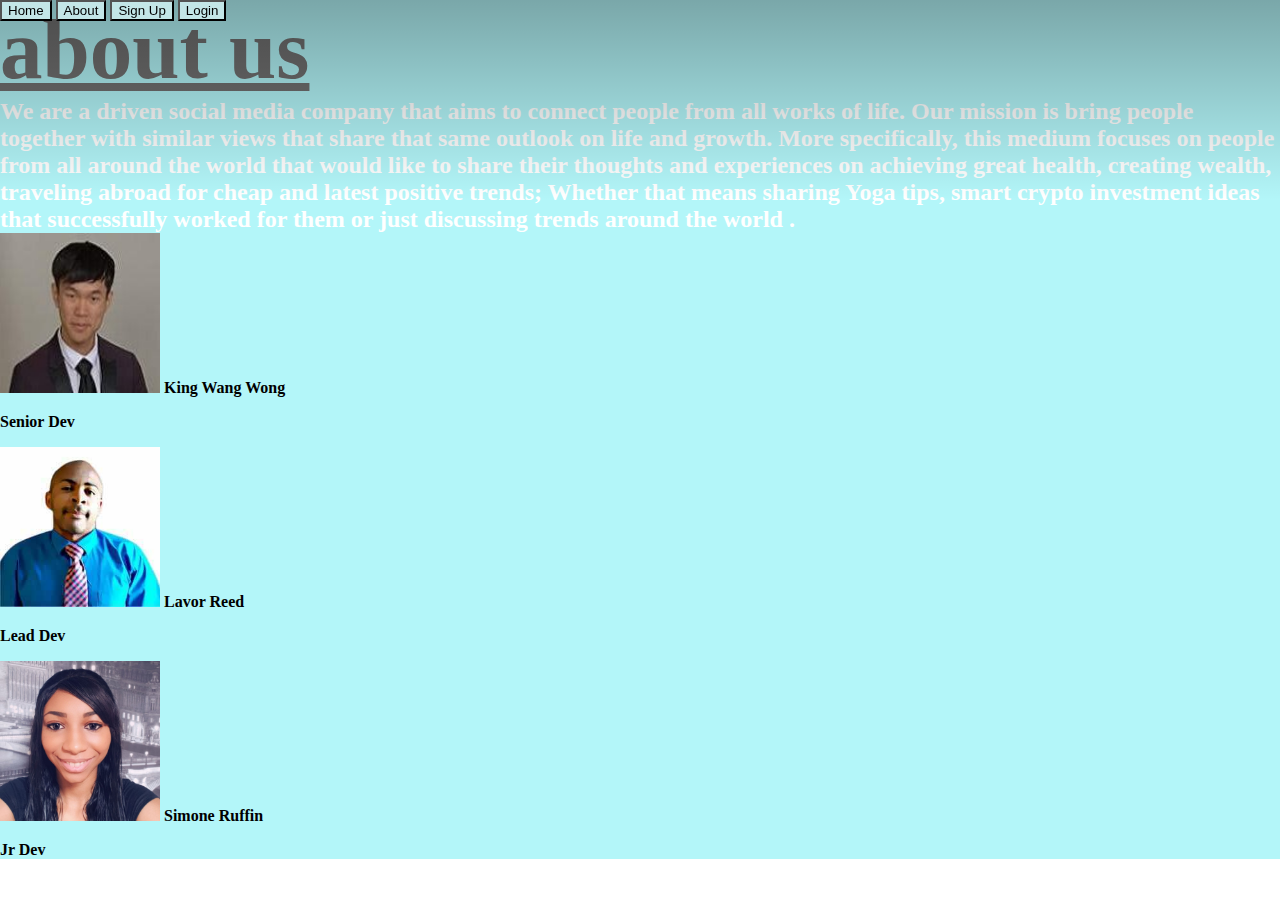
<file: aboutus.html>
<!DOCTYPE html>
<html lang="en">
<head>
    <meta charset="UTF-8">
    <meta http-equiv="X-UA-Compatible" content="IE=edge">
    <meta name="viewport" content="width=device-width, initial-scale=1.0">
    <link rel="stylesheet" href="assets/css/main.css">
    <link href="https://cdn.jsdelivr.net/npm/bootstrap@5.1.3/dist/css/bootstrap.min.css" rel="stylesheet" integrity="sha384-1BmE4kWBq78iYhFldvKuhfTAU6auU8tT94WrHftjDbrCEXSU1oBoqyl2QvZ6jIW3" crossorigin="anonymous">
    <script src="https://cdn.jsdelivr.net/npm/bootstrap@5.1.3/dist/js/bootstrap.bundle.min.js" integrity="sha384-ka7Sk0Gln4gmtz2MlQnikT1wXgYsOg+OMhuP+IlRH9sENBO0LRn5q+8nbTov4+1p" crossorigin="anonymous"></script>
    <title>About Us</title>
</head>
<body>
    <div class="container-fluid !direction !spacing" >
        <div class="row">
            <div style="position: fixed; float: right; z-index: 1;" class="col-4 offset-7">
                <button type="button" style="background-color: #C3E6E7;" class="btn btn-primary rounded-pill pl-5 m-2">Home</button>
                <button type="button" style="background-color: #C3E6E7;" class="btn btn-primary rounded-pill m-2">About</button>
                <button type="button" style="background-color: #C3E6E7;" class="btn btn-primary rounded-pill m-2">Sign Up</button>
                <button type="button" style="background-color: #C3E6E7;" class="btn btn-primary rounded-pill m-2">Login</button>
            </div>
        </div>
        <div class="row">
            <div class="banner"></div>
        </div>
        <div class="row">
            <!-- Block 1 -->
            <div class="col-6 mainbox1-container">
                <div class="row">
                    <div class="col-12">
                        <div class="text-center text-uppercase about-header">
                            about us
                        </div>
                    </div>
                </div>
                <div class="row">
                    <div class="col-12">
                        <div class="text-left about-text">
                            We are a driven social media company that aims to connect people from all works of life. Our mission is bring people together with similar views that share that same outlook on life and growth. More specifically, this medium focuses on people from all around the world that would like to share their thoughts and experiences on achieving great health, creating wealth, traveling  abroad for cheap and latest positive trends; Whether that means sharing Yoga tips, smart crypto investment ideas that successfully worked for them or just discussing trends around the world .
                        </div>
                    </div>
                </div>
                <div class="row">
                    <div class="col-4 p-5">
                        <img class="block1-img" src="assets/img/P22_websize.jpg" alt="">
                        <span class="block1-img-name">King Wang Wong</span>
                        <p class="block1-img-name">Senior Dev</p>
                    </div>
                    <div class="col-4 p-5">
                        <img class="block1-img" src="assets/img/Image from iOS (1).jpg" alt="">
                        <span class="block1-img-name">Lavor Reed</span>
                        <p class="block1-img-name">Lead Dev</p>
                    </div>
                    <div class="col-4 p-5">
                        <img class="block1-img" src="assets/img/Simone.jpeg" alt="">
                        <span class="block1-img-name">Simone Ruffin</span>
                        <p class="block1-img-name">Jr Dev</p>
                    </div>
                </div>
            </div>
            <!-- Block 1 END -->
            <!-- Block 2 -->
            <div class="col-6 p-0 m-0">
                <div style="background-image: url(assets/img/6.jpg); background-size: cover; height: 100%; width: 100%;">
                </div>
            </div>
            <!-- Block 2 END -->
        </div>
    </div>
</body>
</html>
</file>
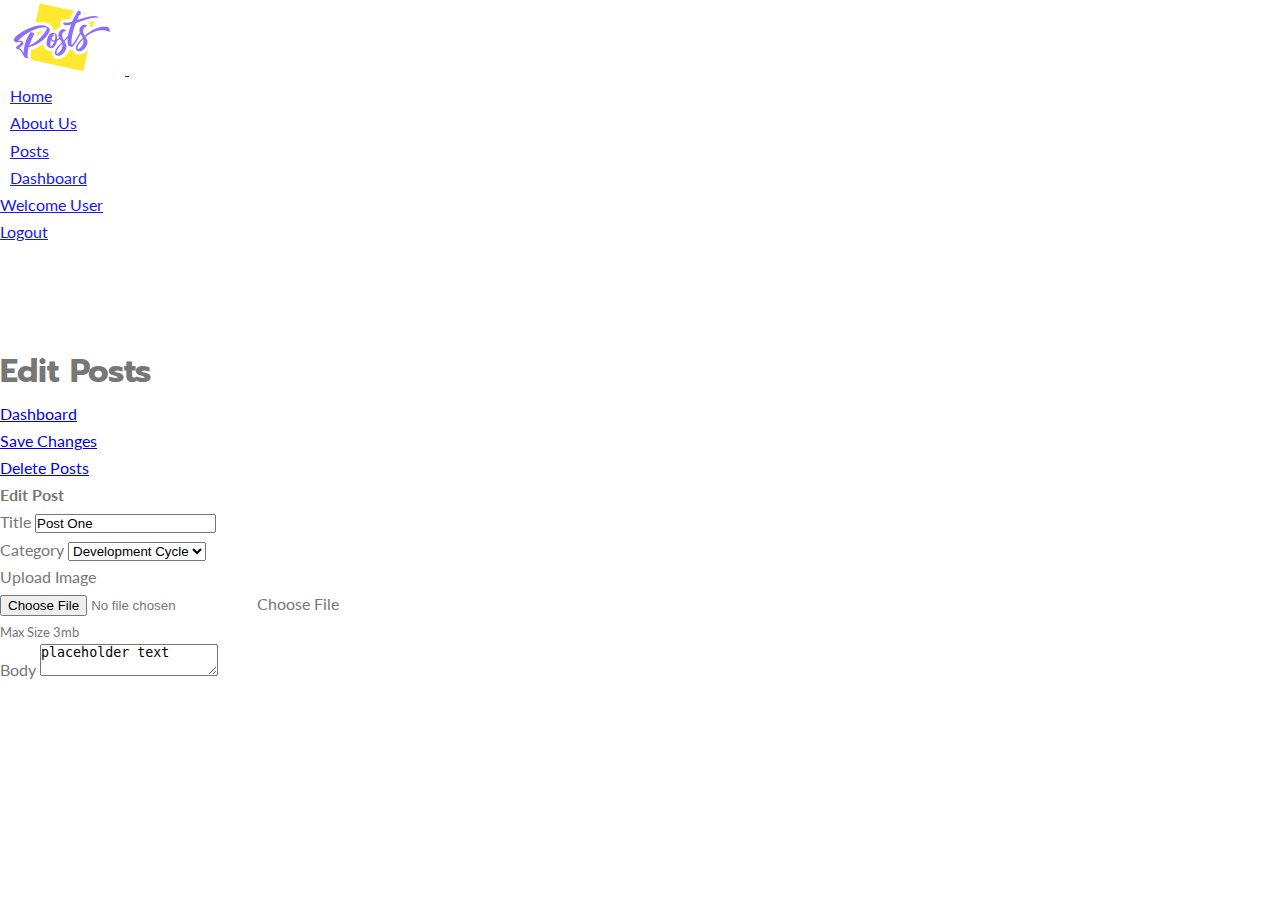
<file: details.html>
<!DOCTYPE html>
<html lang="en">
  <head>
    <meta charset="UTF-8" />
    <meta http-equiv="X-UA-Compatible" content="IE=edge" />
    <meta name="viewport" content="width=device-width, initial-scale=1.0" />
    <link
      href="https://cdn.jsdelivr.net/npm/bootstrap@5.1.3/dist/css/bootstrap.min.css"
      rel="stylesheet"
      integrity="sha384-1BmE4kWBq78iYhFldvKuhfTAU6auU8tT94WrHftjDbrCEXSU1oBoqyl2QvZ6jIW3"
      crossorigin="anonymous"
    />
    <link rel="stylesheet" href="resources/css/style.css" />
    <link rel="preconnect" href="https://fonts.googleapis.com" />
    <link rel="preconnect" href="https://fonts.gstatic.com" crossorigin />
    <link rel="preconnect" href="https://fonts.googleapis.com" />
    <link rel="preconnect" href="https://fonts.gstatic.com" crossorigin />
    <link rel="preconnect" href="https://fonts.googleapis.com" />
    <link rel="preconnect" href="https://fonts.gstatic.com" crossorigin />
    <link
      href="https://fonts.googleapis.com/css2?family=Lato:ital,wght@0,300;0,400;1,300&family=Prompt:wght@100&display=swap"
      rel="stylesheet"
    />

    <title>Dashboard</title>
  </head>
  <body>
    <nav class="navbar navbar-expand-sm navbar-dark bg-dark fixed-top">
      <div class="container">
        <a href="index.html" class="navbar-brand">
          <img
            src="resources/img/logo.png"
            alt="posts"
            width="125"
            height="75"
          />
        </a>
        <button
          class="navbar-toggler"
          data-bs-toggle="collapse"
          data-bs-target="#navbarCollapse"
        >
          <span class="navbar-toggler-icon"></span>
        </button>
        <div class="collapse navbar-collapse" id="navbarCollapse">
          <ul class="navbar-nav me-auto mb-2 mb-lg-0">
            <li class="nav-item">
              <a href="index.html" class="nav-link nav-link-cus">Home</a>
            </li>
            <li class="nav-item">
              <a href="aboutus.html" class="nav-link nav-link-cus">About Us</a>
            </li>
            <li class="nav-item">
              <a href="posts.html" class="nav-link nav-link-cus">Posts</a>
            </li>
            <li class="nav-item">
              <a href="formpage.html" class="nav-link nav-link-cus"
                >Dashboard</a
              >
            </li>
          </ul>
          <!-- end -->
          <!-- ul2 -->
          <ul class="navbar-nav ms-auto">
            <li class="nav-item me-3">
              <a href="#" class="nav-link" data-bs-toggle="dropdown">
                Welcome User
              </a>
            </li>
            <li class="nav-item">
              <a href="login.html" class="nav-link"> Logout </a>
            </li>
          </ul>
          <!-- end -->
        </div>
      </div>
    </nav>
    <!-- nav end -->
    <!-- header -->
    <header id="main-header" class="py-2 bg-secondary text-white mx-auto">
      <div class="container">
        <div class="col-md-6 .fs-6 text">
          <h1>Edit Posts</h1>
        </div>
      </div>
    </header>
    <!-- controls Actions -->
    <section id="actions" class="py-4 mb-4 bg-light">
      <div class="container">
        <div class="row">
          <div class="col-md-3">
            <a href="formpage.html" class="btn btn-outline-secondary d-grid">
              Dashboard
            </a>
          </div>
          <!-- col one end  bs5 complete-->
          <div class="col-md-3">
            <a href="formpage.html" class="btn btn-outline-primary d-grid">
              Save Changes
            </a>
          </div>
          <!-- col two end -->
          <div class="col-md-3">
            <a href="formpage.html" class="btn btn-outline-danger d-grid">
              Delete Posts
            </a>
          </div>
          <!-- col two end -->
        </div>
      </div>
    </section>
    <!-- Details -->
    <section id="details">
      <div class="container">
        <div class="row">
          <div class="col">
            <div class="col">
              <div class="card">
                <div class="card-header">
                  <h4>Edit Post</h4>
                </div>
                <div class="card-body">
                  <form>
                    <div class="form-group">
                      <label for="title">Title</label>
                      <input
                        type="text"
                        class="form-control"
                        value="Post One"
                      />
                    </div>
                    <div class="form-group">
                      <label for="category">Category</label>
                      <select class="form-control">
                        <option value="" selected>Development Cycle</option>
                        <option value="">life Achievements</option>
                        <option value="">Training</option>
                        <option value="">Favorite Movie</option>
                      </select>
                    </div>
                    <div class="form-group">
                      <label for="image">Upload Image</label>
                      <div class="custom-file">
                        <input
                          type="file"
                          class="custom-file-input"
                          id="image"
                        />
                        <label for="image" class="custom-file-label"
                          >Choose File</label
                        >
                      </div>
                      <small class="form-text text-muted">Max Size 3mb</small>
                    </div>
                    <div class="form-group">
                      <label for="body">Body</label>
                      <textarea name="editor_1" class="form-control">
placeholder text</textarea
                      >
                    </div>
                  </form>
                </div>
              </div>
            </div>
          </div>
        </div>
        <!--  -->
      </div>
    </section>

    <!--  -->
    <script src="https://cdn.ckeditor.com/4.17.1/standard/ckeditor.js"></script>
    <script
      src="https://cdn.jsdelivr.net/npm/bootstrap@5.1.3/dist/js/bootstrap.bundle.min.js"
      integrity="sha384-ka7Sk0Gln4gmtz2MlQnikT1wXgYsOg+OMhuP+IlRH9sENBO0LRn5q+8nbTov4+1p"
      crossorigin="anonymous"
    ></script>
    <script>
      CKEDITOR.replace("editor1");
    </script>
  </body>
</html>
</file>
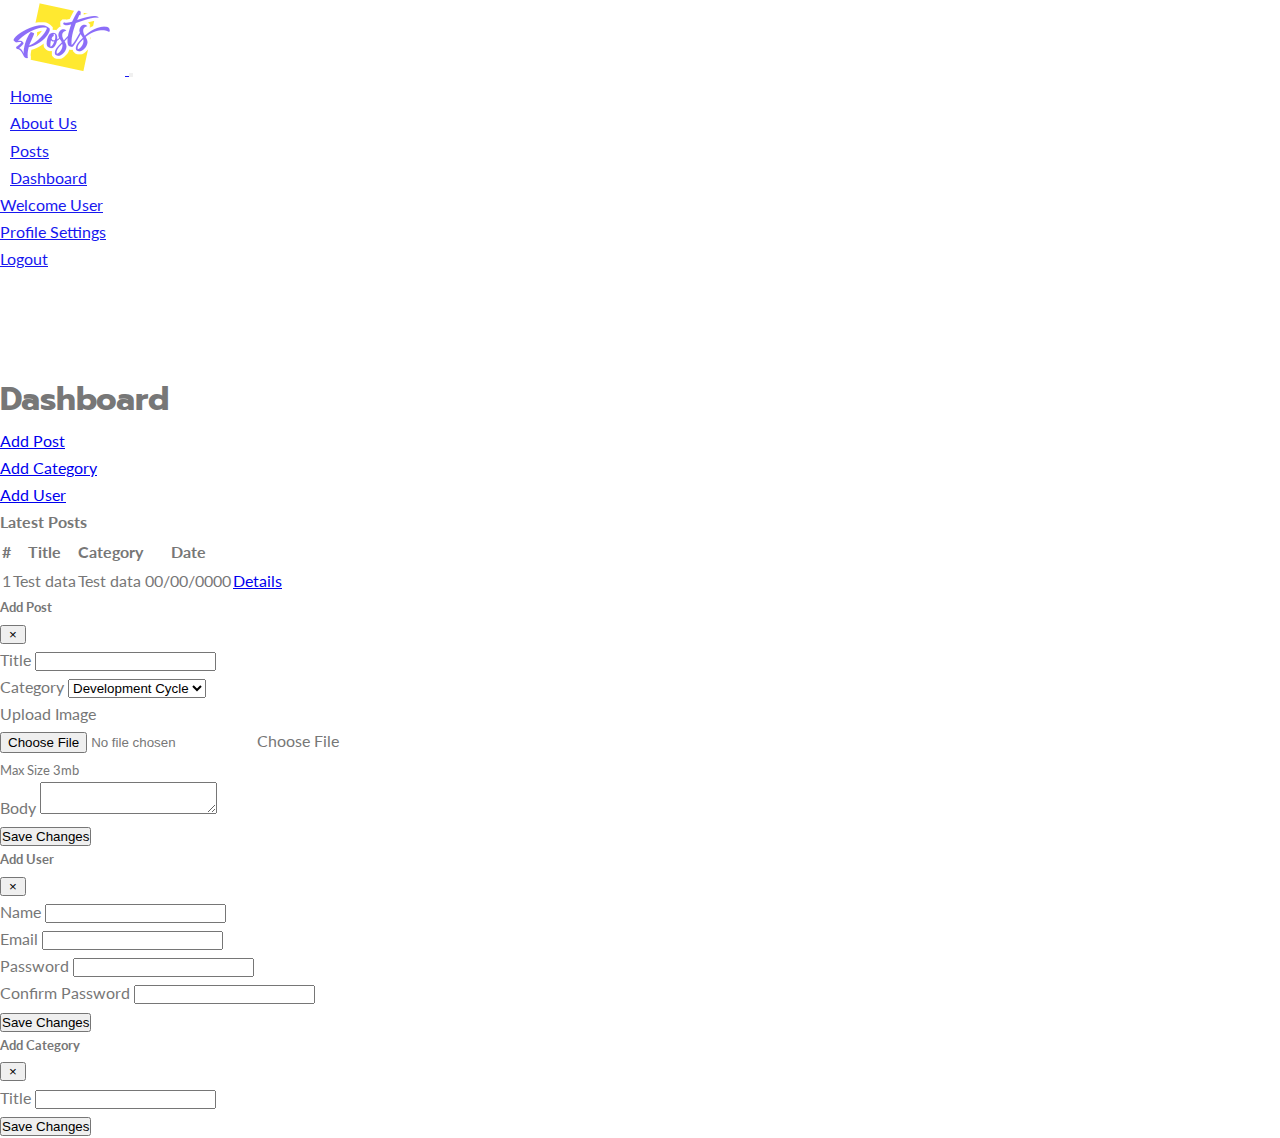
<file: formpage.html>
<!DOCTYPE html>
<html lang="en">
<head>
    <meta charset="UTF-8" />
    <meta http-equiv="X-UA-Compatible" content="IE=edge" />
    <meta name="viewport" content="width=device-width, initial-scale=1.0" />
    <link
            href="https://cdn.jsdelivr.net/npm/bootstrap@5.1.3/dist/css/bootstrap.min.css"
            rel="stylesheet"
            integrity="sha384-1BmE4kWBq78iYhFldvKuhfTAU6auU8tT94WrHftjDbrCEXSU1oBoqyl2QvZ6jIW3"
            crossorigin="anonymous"
    />
    <link rel="stylesheet" href="resources/css/style.css" />
    <link rel="preconnect" href="https://fonts.googleapis.com" />
    <link rel="preconnect" href="https://fonts.gstatic.com" crossorigin />
    <link rel="preconnect" href="https://fonts.googleapis.com" />
    <link rel="preconnect" href="https://fonts.gstatic.com" crossorigin />
    <link rel="preconnect" href="https://fonts.googleapis.com" />
    <link rel="preconnect" href="https://fonts.gstatic.com" crossorigin />
    <link
            href="https://fonts.googleapis.com/css2?family=Lato:ital,wght@0,300;0,400;1,300&family=Prompt:wght@100&display=swap"
            rel="stylesheet"
    />

    <title>Dashboard</title>
</head>
<body>
<nav class="navbar navbar-expand-sm navbar-dark bg-dark fixed-top">
    <div class="container">
        <a href="index.html" class="navbar-brand">
            <img
                    src="resources/img/logo.png"
                    alt="posts"
                    width="125"
                    height="75"
            />
        </a>
        <button
                class="navbar-toggler"
                data-bs-toggle="collapse"
                data-bs-target="#navbarCollapse"
        >
            <span class="navbar-toggler-icon"></span>
        </button>
        <div class="collapse navbar-collapse" id="navbarCollapse">
            <ul class="navbar-nav me-auto mb-2 mb-lg-0">
                <li class="nav-item">
                    <a href="index.html" class="nav-link nav-link-cus">Home</a>
                </li>
                <li class="nav-item">
                    <a href="aboutus.html" class="nav-link nav-link-cus">About Us</a>
                </li>
                <li class="nav-item">
                    <a href="#posts.html" class="nav-link nav-link-cus">Posts</a>
                </li>
                <li class="nav-item">
                    <a href="formpage.html" class="nav-link nav-link-cus"
                    >Dashboard</a
                    >
                </li>
            </ul>
            <!-- end -->
            <!-- ul2 -->
            <ul class="navbar-nav ms-auto">
                <li class="nav-item dropdown me-3">
                    <a
                            href="#"
                            class="nav-link dropdown-toggle"
                            data-bs-toggle="dropdown"
                    >
                        Welcome User
                    </a>
                    <div class="dropdown-menu">
                        <a href="profile.html" class="dropdown-item"> Profile </a>
                        <a href="settings.html" class="dropdown-item"> Settings </a>
                    </div>
                </li>
                <li class="nav-item">
                    <a href="login.html" class="nav-link"> Logout </a>
                </li>
            </ul>
            <!-- end -->
        </div>
    </div>
</nav>
<!-- nav end -->
<!-- header -->
<header id="main-header" class="py-2 bg-secondary text-white mx-auto">
    <div class="container">
        <div class="col-md-6 .fs-6 text">
            <h1>Dashboard</h1>
        </div>
    </div>
</header>
<!-- controls -->
<section id="actions" class="py-4 mb-4 bg-light">
    <div class="container">
        <div class="row">
            <div class="col-md-3">
                <a
                        href="#"
                        class="btn btn-secondary d-grid"
                        data-bs-toggle="modal"
                        data-bs-target="#addPostModal"
                >
                    Add Post
                </a>
            </div>
            <!-- col one end  bs5 complete-->
            <div class="col-md-3">
                <a
                        href="#"
                        class="btn btn-secondary d-grid"
                        data-bs-toggle="modal"
                        data-bs-target="#addCategoryModal"
                >
                    Add Category
                </a>
            </div>
            <!-- col two end -->
            <div class="col-md-3">
                <a
                        href="#"
                        class="btn btn-secondary d-grid"
                        data-bs-toggle="modal"
                        data-bs-target="#addUserModal"
                >
                    Add User
                </a>
            </div>
            <!-- col two end -->
        </div>
    </div>
</section>
<!-- post -->
<section id="posts">
    <div class="container">
        <div class="col-md-9">
            <div class="card">
                <div class="card-header">
                    <h4>Latest Posts</h4>
                </div>
                <table class="table table-striped">
                    <thead class="thead-dark">
                    <tr>
                        <th>#</th>
                        <th>Title</th>
                        <th>Category</th>
                        <th>Date</th>
                        <th></th>
                    </tr>
                    </thead>
                    <tbody>
                    <tr>
                        <td>1</td>
                        <td>Test data</td>
                        <td>Test data</td>
                        <td>00/00/0000</td>
                        <td>
                            <a href="details.html" class="btn-btn-secondary">
                                Details
                            </a>
                        </td>
                    </tr>
                    </tbody>
                </table>
            </div>
        </div>
        <!--  -->
    </div>
</section>
<!-- posts modal -->
<div class="modal fade" id="addPostModal">
    <div class="modal-dialog modal-lg">
        <div class="modal-content">
            <div class="modal-header bg-secondary text-white">
                <h5 class="modal-title">Add Post</h5>
                <button type="button" class="close" data-bs-dismiss="modal">
                    <span class="exit">&times</span>
                </button>
            </div>
            <!-- body -->
            <div class="modal-body">
                <form>
                    <div class="form-group">
                        <label for="title">Title</label>
                        <input type="text" class="form-control" />
                    </div>
                    <div class="form-group">
                        <label for="category">Category</label>
                        <select class="form-control">
                            <option value="">Development Cycle</option>
                            <option value="">life Achievements</option>
                            <option value="">Training</option>
                            <option value="">Favorite Movie</option>
                        </select>
                    </div>
                    <div class="form-group">
                        <label for="image">Upload Image</label>
                        <div class="custom-file">
                            <input type="file" class="custom-file-input" id="image" />
                            <label for="image" class="custom-file-label"
                            >Choose File</label
                            >
                        </div>
                        <small class="form-text text-muted">Max Size 3mb</small>
                    </div>
                    <div class="form-group">
                        <label for="body">Body</label>
                        <textarea name="editor_1" class="form-control"></textarea>
                    </div>
                </form>
            </div>
            <div class="modal-footer">
                <button class="btn btn secondary" data-bs-dismiss="model">
                    Save Changes
                </button>
            </div>
        </div>
    </div>
</div>

<!--  -->
<!--  -->
<div class="modal fade" id="addUserModal">
    <div class="modal-dialog modal-lg">
        <div class="modal-content">
            <div class="modal-header bg-secondary text-white">
                <h5 class="modal-title">Add User</h5>
                <button type="button" class="close" data-bs-dismiss="modal">
                    <span class="exit">&times</span>
                </button>
            </div>
            <!-- body -->
            <div class="modal-body">
                <form>
                    <div class="form-group">
                        <label for="name">Name</label>
                        <input type="text" class="form-control" />
                    </div>
                    <div class="form-group">
                        <label for="email">Email</label>
                        <input type="email" class="form-control" />
                    </div>
                    <div class="form-group">
                        <label for="password">Password</label>
                        <input type="password" class="form-control" />
                    </div>
                    <div class="form-group">
                        <label for="password2">Confirm Password</label>
                        <input type="password" class="form-control" />
                    </div>
                </form>
            </div>
            <div class="modal-footer">
                <button class="btn btn secondary" data-bs-dismiss="model">
                    Save Changes
                </button>
            </div>
        </div>
    </div>
</div>
<!--  -->
<!--  -->
<div class="modal fade" id="addCategoryModal">
    <div class="modal-dialog modal-lg">
        <div class="modal-content">
            <div class="modal-header bg-secondary text-white">
                <h5 class="modal-title">Add Category</h5>
                <button type="button" class="close" data-bs-dismiss="modal">
                    <span class="exit">&times</span>
                </button>
            </div>
            <!-- body -->
            <div class="modal-body">
                <form>
                    <div class="form-group">
                        <label for="title">Title</label>
                        <input type="text" class="form-control" />
                    </div>
                </form>
            </div>
            <div class="modal-footer">
                <button class="btn btn secondary" data-bs-dismiss="model">
                    Save Changes
                </button>
            </div>
        </div>
    </div>
</div>

<!--  -->
<script src="https://cdn.ckeditor.com/4.17.1/standard/ckeditor.js"></script>
<script
        src="https://cdn.jsdelivr.net/npm/bootstrap@5.1.3/dist/js/bootstrap.bundle.min.js"
        integrity="sha384-ka7Sk0Gln4gmtz2MlQnikT1wXgYsOg+OMhuP+IlRH9sENBO0LRn5q+8nbTov4+1p"
        crossorigin="anonymous"
></script>
<script>
      CKEDITOR.replace("editor1");
    </script>
</body>
</html>
</file>
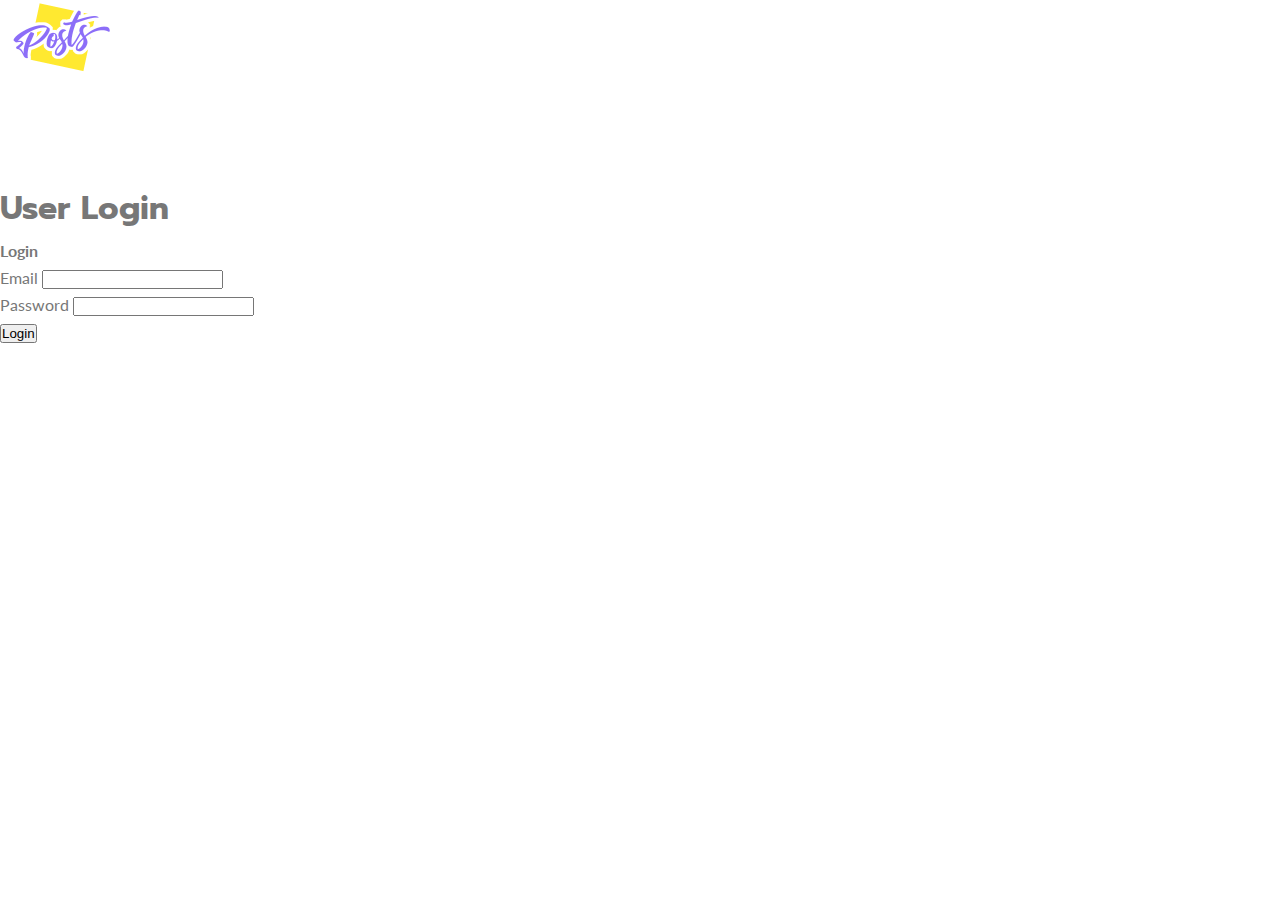
<file: login.html>
<!DOCTYPE html>
<html lang="en">
  <head>
    <meta charset="UTF-8" />
    <meta http-equiv="X-UA-Compatible" content="IE=edge" />
    <meta name="viewport" content="width=device-width, initial-scale=1.0" />
    <link
      href="https://cdn.jsdelivr.net/npm/bootstrap@5.1.3/dist/css/bootstrap.min.css"
      rel="stylesheet"
      integrity="sha384-1BmE4kWBq78iYhFldvKuhfTAU6auU8tT94WrHftjDbrCEXSU1oBoqyl2QvZ6jIW3"
      crossorigin="anonymous"
    />
    <link rel="stylesheet" href="resources/css/style.css" />
    <link rel="preconnect" href="https://fonts.googleapis.com" />
    <link rel="preconnect" href="https://fonts.gstatic.com" crossorigin />
    <link rel="preconnect" href="https://fonts.googleapis.com" />
    <link rel="preconnect" href="https://fonts.gstatic.com" crossorigin />
    <link rel="preconnect" href="https://fonts.googleapis.com" />
    <link rel="preconnect" href="https://fonts.gstatic.com" crossorigin />
    <link
      href="https://fonts.googleapis.com/css2?family=Lato:ital,wght@0,300;0,400;1,300&family=Prompt:wght@100&display=swap"
      rel="stylesheet"
    />

    <title>Login</title>
  </head>
  <body>
    <nav class="navbar navbar-expand-sm navbar-dark bg-dark fixed-top">
      <div class="container">
        <a href="index.html" class="navbar-brand">
          <img
            src="resources/img/logo.png"
            alt="posts"
            width="125"
            height="75"
          />
        </a>
        
    </nav>
    <!-- nav end -->
    <!-- header -->
    <header id="main-header" class="py-2 bg-secondary text-white mx-auto">
      <div class="container">
        <div class="col-md-6 .fs-6 text">
          <h1>User Login</h1>
        </div>
      </div>
    </header>
    <!-- controls -->
    <section id="actions" class="py-4 mb-4 bg-light">
      <div class="container">
        <div class="row">
            <div class="col-md-6 ms-auto">

            </div>
          
        </div>
      </div>
    </section>
    <!-- login -->
    <section id="posts">
      <div class="container">
        <div class="row">
          <div class="col-md-6">
           <div class="card">
               <div class="card-header">
                   <h4>Login</h4>
               </div>
               <div class="card-body">
                   <form action="formpage.html">
                       <div class="form-group">
                           <label for="email">Email</label>
                           <input type="text" class="form-control">
                       </div>
                       <div class="form-group">
                           <label for="password">Password</label>
                           <input type="password" class="form-control">
                       </div>
                       <input type="submit" value="Login" class="btn btn-outline-warning d-grid mt-5" />
                   </form>
               </div>
           </div>
          </div>
        </div>
        <!--  -->
      </div>
    </section>
    
    <script src="https://cdn.ckeditor.com/4.17.1/standard/ckeditor.js"></script>
    <script
      src="https://cdn.jsdelivr.net/npm/bootstrap@5.1.3/dist/js/bootstrap.bundle.min.js"
      integrity="sha384-ka7Sk0Gln4gmtz2MlQnikT1wXgYsOg+OMhuP+IlRH9sENBO0LRn5q+8nbTov4+1p"
      crossorigin="anonymous"
    ></script>
    <script>
      CKEDITOR.replace("editor1");
    </script>
  </body>
</html>
</file>
<file: assets/css/main.css>
html, body {
    min-height:726px;
    margin:0;
  }

.banner {
    position: absolute; 
    width: 100%; 
    height: 200px;
    opacity: 32%;
    border: none;
    background: linear-gradient(to bottom, rgba(0, 0, 0, 100%), rgba(0,0,0,0));
}

.mainbox1-container {
    /* background-color: #56EBF1; */
    background-color: rgba(86, 235, 241, 45%);
}

.about-header {
    font-size: 85px;
    font-weight: bold;
    color: #707070;
    text-decoration: underline;
}

.about-text {
    font-size: 24px; 
    font-weight: bold; 
    color: white
}

.block1-img {
    height: 160px;
    width: 160px;
}

.block1-img-name {
    font-weight: bold;
}
</file>
<file: resources/css/style.css>
* {
  margin: 0;
  padding: 0;
  box-sizing: border-box;
}
body {
  font-family: "Lato", sans-serif;
  font-weight: 400;
  font-size: 16px;
  line-height: 1.7;
  color: #777;
}

.navbar {
  opacity: 0.9;
}
#main-header {
  margin-top: 100px;
  font-family: "Prompt", sans-serif;
}
.exit {
  padding: 5px 7px;
}
.main-page {
  background-image: linear-gradient(
      to right bottom,
      rgb(20, 20, 20),
      rgba(15, 19, 17, 0.6)
    ),
    url("../img/people.jpg");
  background-size: cover;
  background-position: top;
  height: 100vh;
}
.slogan {
  font-family: "Lato", sans-serif;
  font-weight: 900;
}
.tryit {
  height: 30rem;
  border-radius: 30px;
}
.nav-link-cus {
  position: relative;
  padding: 0 10px;
}
.nav-link-cus:after {
  content: "";
  position: absolute;
  background-color: #ff3c78;
  height: 3px;
  width: 0;
  left: 0;
  bottom: -10px;
  transition: 0.3s;
}
.nav-link-cus:hover {
  color: #fff !important;
}
.nav-link-cus:hover:after {
  width: 100%;
}
</file>
